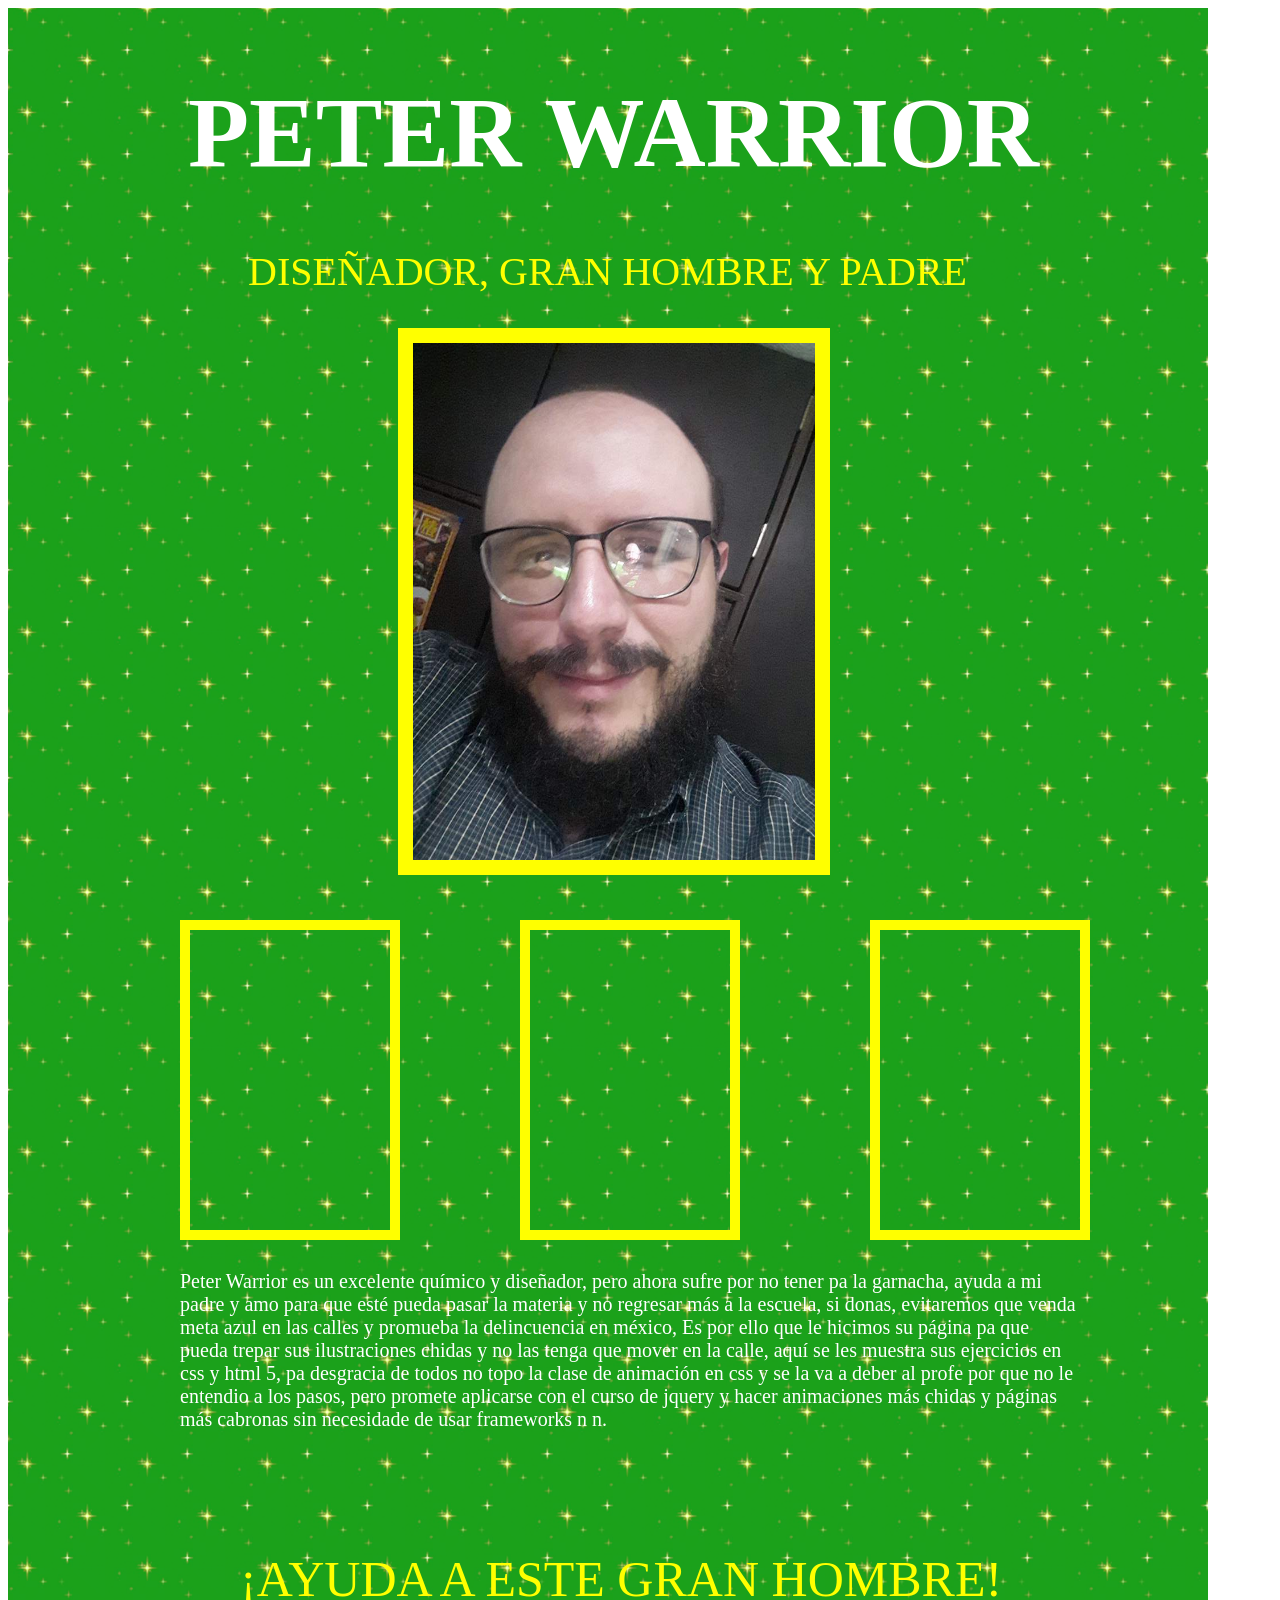
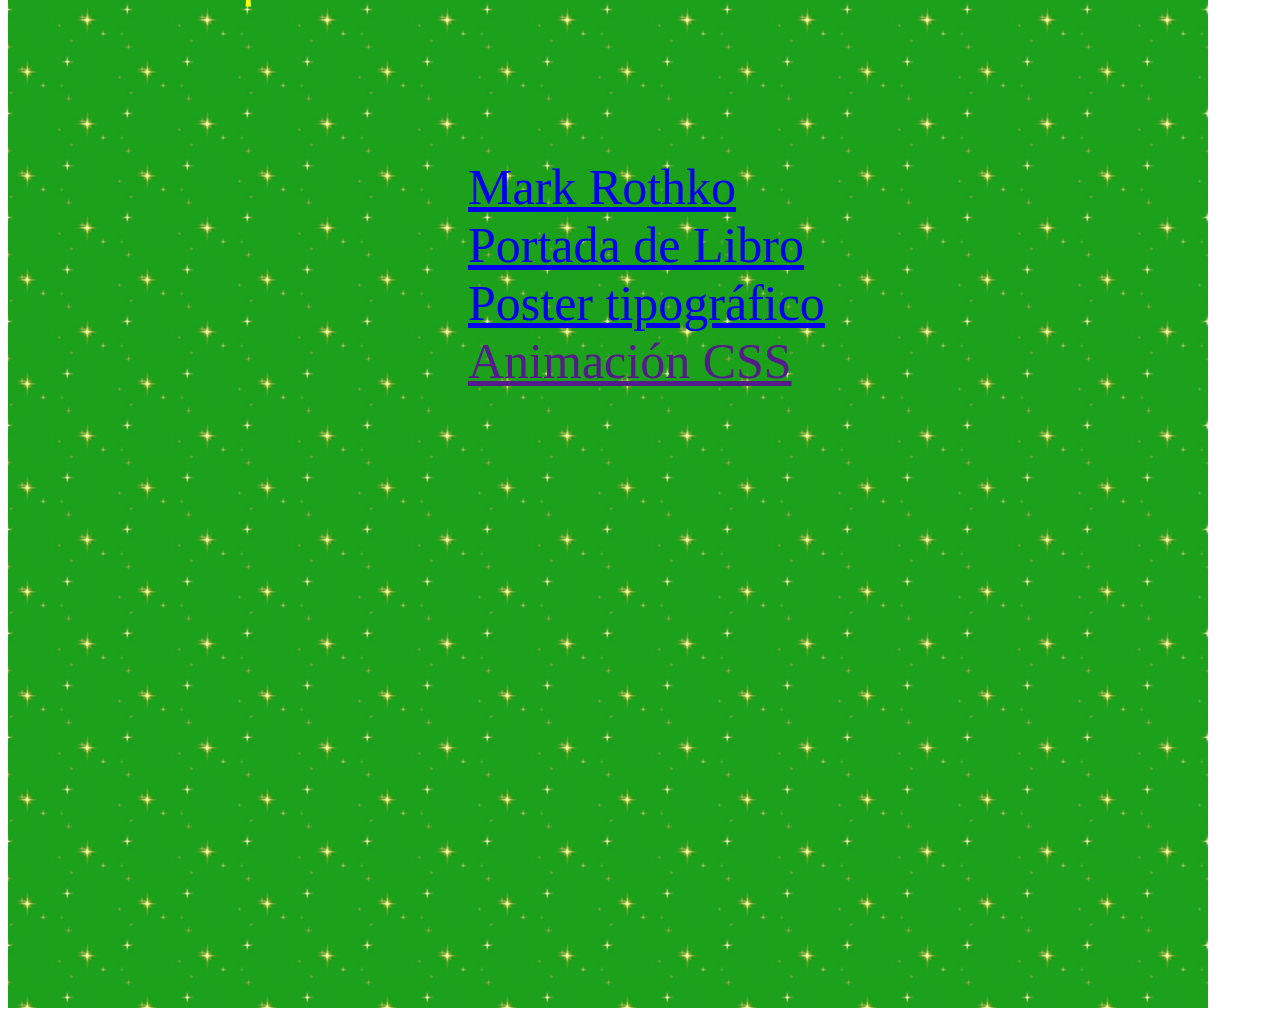
<file: index.html>
<!DOCTYPE html>

	<html>

	<head>

		<title>HORROR MUSEUM</title>
		<meta charset="utf-8">
		<link rel="stylesheet" type="text/css" href="css/styles.css">

	</head>

	<body>

		<div class="JEFE1">
		<div class="PETERTEXT"><p>DISEÑADOR, GRAN HOMBRE Y PADRE</p></div>
		<div class="PETER"></div>
		<div class="CONTENEDOR"></div>

			<h1 class="h1">PETER WARRIOR</h1>
				<ul class="BOX1">
					<li> <a href="01/rothko.html">Mark Rothko</a> </li>
					<li> <a href="02/portada.html"> Portada de Libro </a></li>
					<li> <a href="03/typo.html"> Poster tipográfico </a></li>
					<li> <a href=""> Animación CSS </a></li>
				</ul>

			</div>


			<div class="box1"></div>
			<div class="box2"></div>
			<div class="box3"></div>
			<div class="box4"><p>Peter Warrior es un excelente químico y diseñador, pero ahora sufre por no tener pa la garnacha, ayuda a mi padre y amo para que esté pueda pasar la materia y no regresar más a la escuela, si donas, evitaremos que venda meta azul en las calles y promueba la delincuencia en méxico, Es por ello que le hicimos su página pa que pueda trepar sus ilustraciones chidas y no las tenga que mover en la calle, aquí se les muestra sus ejercicios en css y html 5, pa desgracia de todos no topo la clase de animación en css y se la va a deber al profe por que no le entendio a los pasos, pero promete aplicarse con el curso de jquery y hacer animaciones más chidas y páginas más cabronas sin necesidade de usar frameworks n n.</p></div>

			<div class="PETA">¡AYUDA A ESTE GRAN HOMBRE!</div>


			</div>
	</body>


</html>
</file>
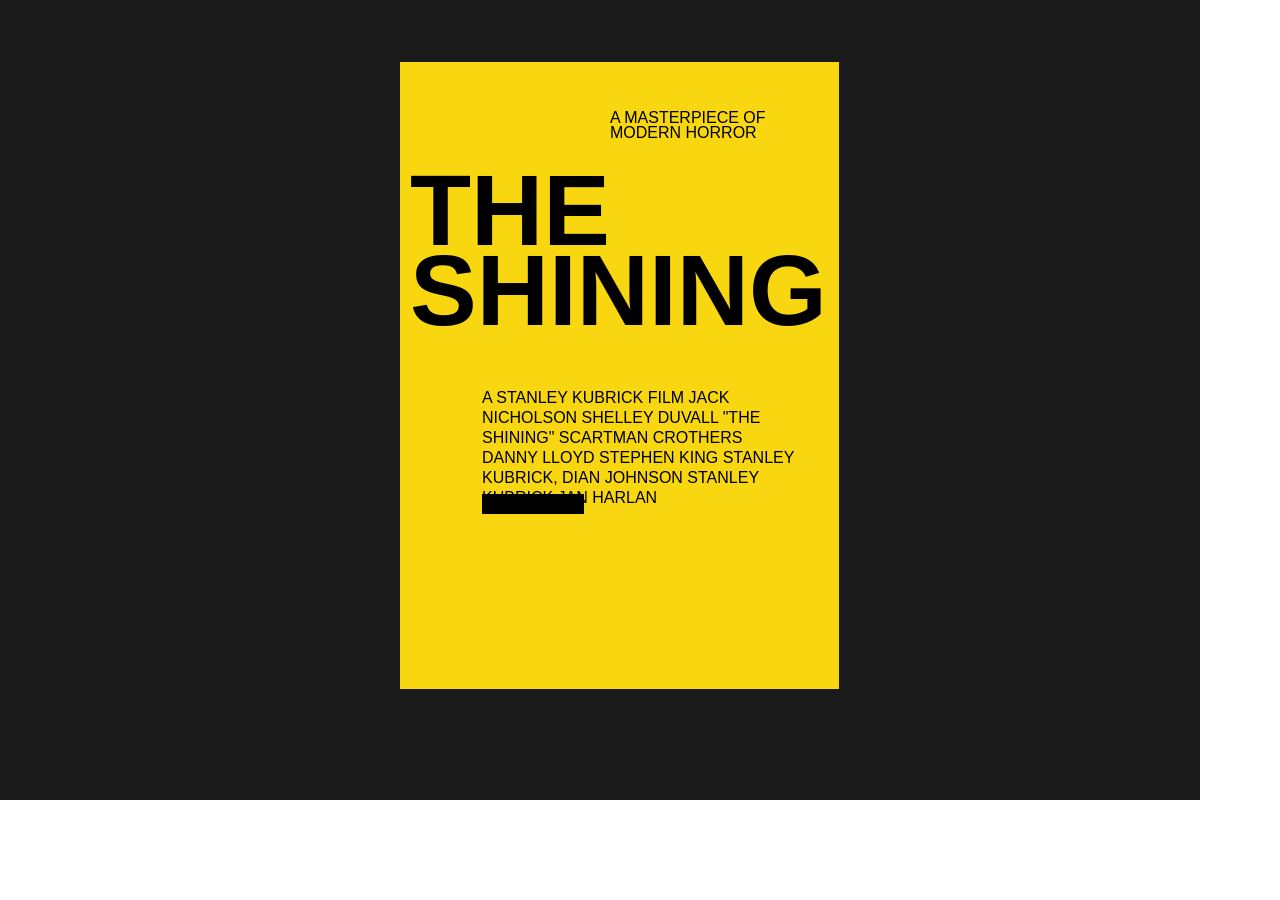
<file: 03/typo.html>
<!DOCTYPE html>

<html>

	<head>

		<title>TYPO WORLD</title>
		<meta charset="utf-8">
		<link rel="stylesheet" type="text/css" href="css/haisenberg.css">

	</head>

	<body>

		<div class="ROGUE1"></div>

		<div class="AGUILA1"></div>

		<div class="AGUILA2">
			<p>THE SHINING</p>
		</div>

		<div class="AGUILA3">
			
			<p>A MASTERPIECE OF MODERN HORROR</p>

		</div>

		<div class="AGUILA4">
			
			<p>
				A STANLEY KUBRICK FILM
				JACK NICHOLSON SHELLEY DUVALL "THE SHINING"
				SCARTMAN CROTHERS DANNY LLOYD STEPHEN KING
				STANLEY KUBRICK, DIAN JOHNSON STANLEY KUBRICK
				JAN HARLAN

			</p>


		</div>

		<div class="AGUILA5"></div>
		<div class="AGUILA6"></div>
		<div class="AGUILA7"></div>
		<div class="AGUILA8"></div>

		</div>

		</div>

	</body>

</html>
</file>
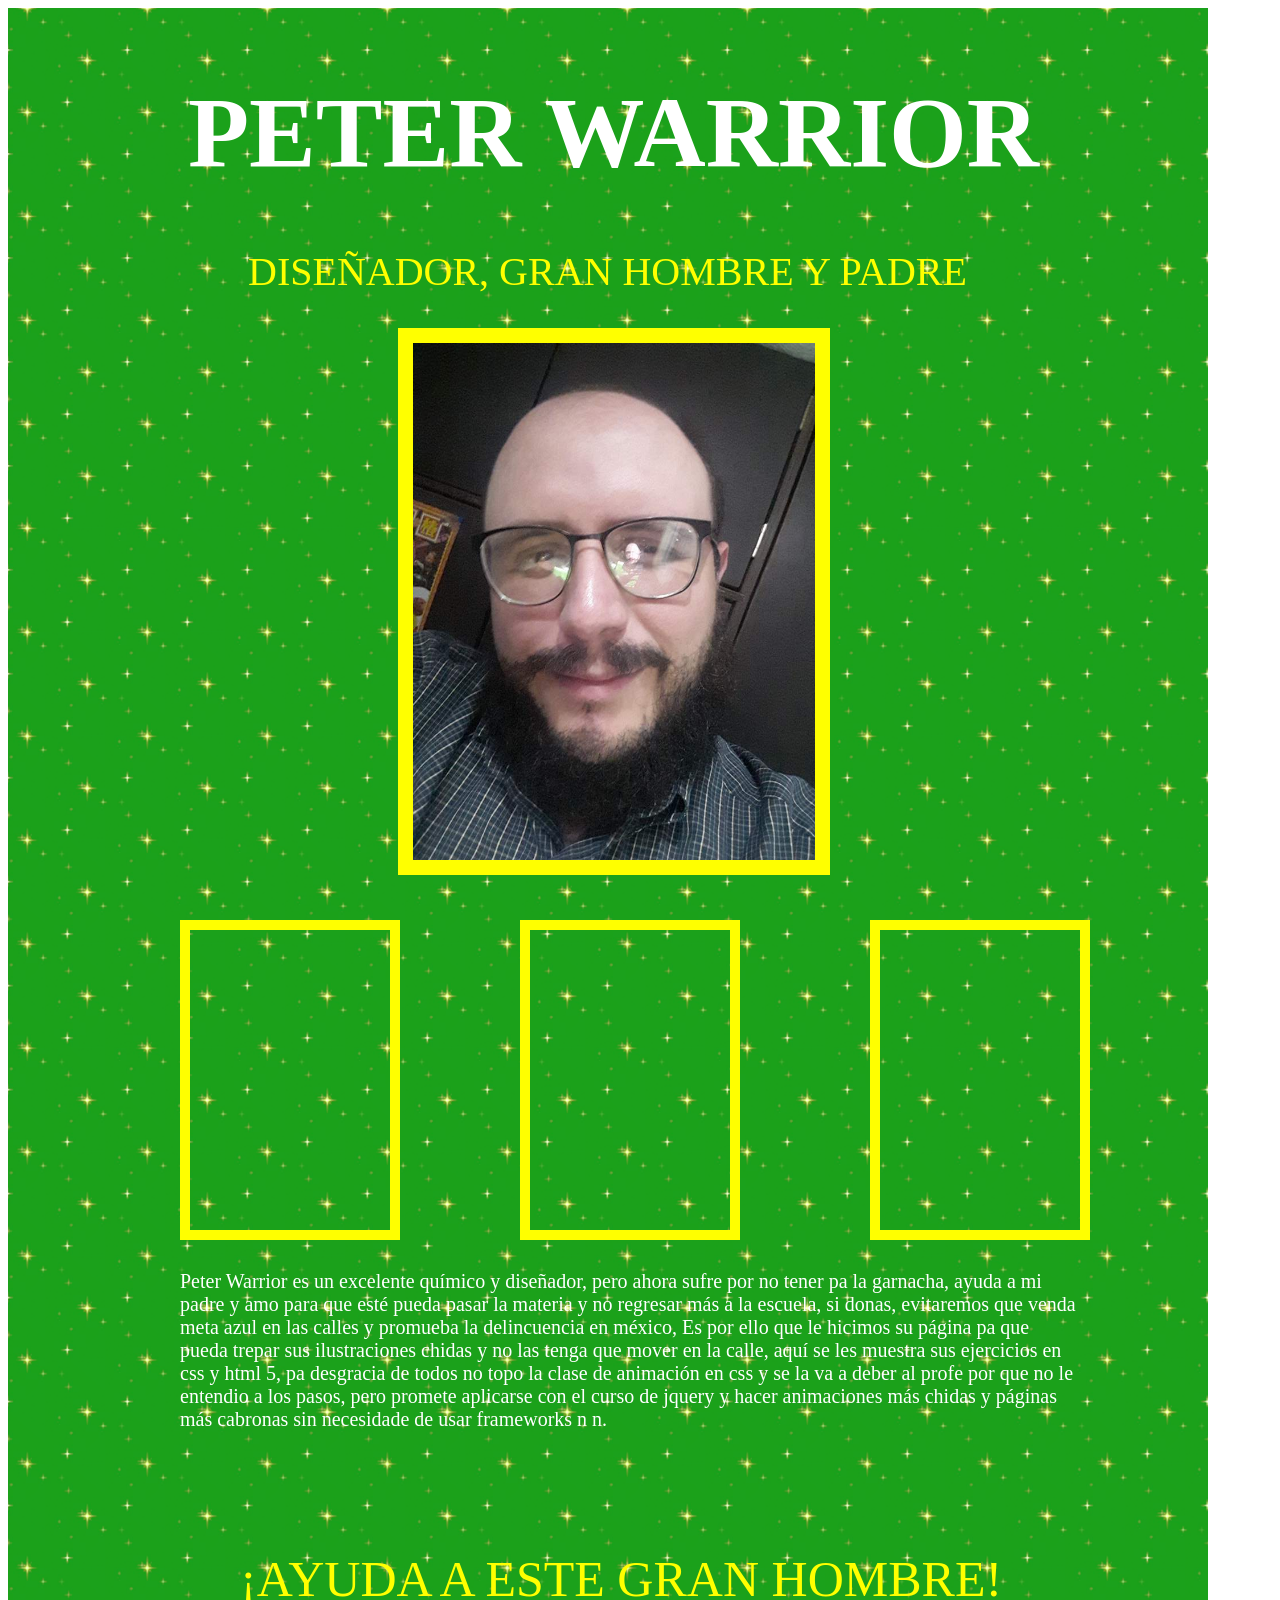
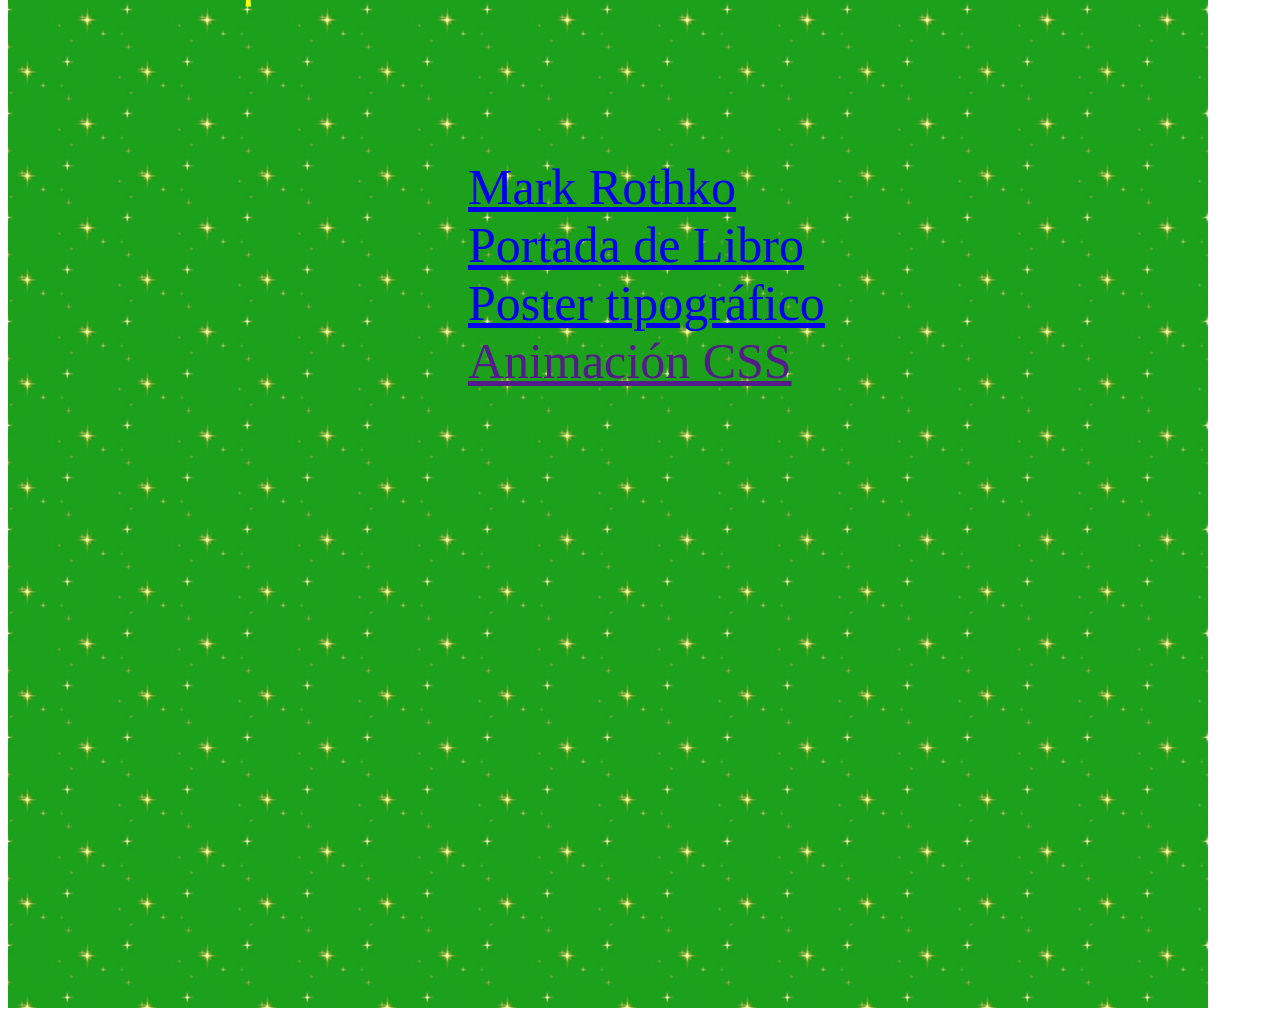
<file: FINAL/homehome.html>
<!DOCTYPE html>

	<html>

	<head>

		<title>HORROR MUSEUM</title>
		<meta charset="utf-8">
		<link rel="stylesheet" type="text/css" href="css/styles.css">

	</head>

	<body>

		<div class="JEFE1">
		<div class="PETERTEXT"><p>DISEÑADOR, GRAN HOMBRE Y PADRE</p></div>
		<div class="PETER"></div>
		<div class="CONTENEDOR"></div>

			<h1 class="h1">PETER WARRIOR</h1>
				<ul class="BOX1">
					<li> <a href="01/rothko.html">Mark Rothko</a> </li>
					<li> <a href="02/portada.html"> Portada de Libro </a></li>
					<li> <a href="03/typo.html"> Poster tipográfico </a></li>
					<li> <a href=""> Animación CSS </a></li>
				</ul>

			</div>


			<div class="box1"></div>
			<div class="box2"></div>
			<div class="box3"></div>
			<div class="box4"><p>Peter Warrior es un excelente químico y diseñador, pero ahora sufre por no tener pa la garnacha, ayuda a mi padre y amo para que esté pueda pasar la materia y no regresar más a la escuela, si donas, evitaremos que venda meta azul en las calles y promueba la delincuencia en méxico, Es por ello que le hicimos su página pa que pueda trepar sus ilustraciones chidas y no las tenga que mover en la calle, aquí se les muestra sus ejercicios en css y html 5, pa desgracia de todos no topo la clase de animación en css y se la va a deber al profe por que no le entendio a los pasos, pero promete aplicarse con el curso de jquery y hacer animaciones más chidas y páginas más cabronas sin necesidade de usar frameworks n n.</p></div>

			<div class="PETA">¡AYUDA A ESTE GRAN HOMBRE!</div>


			</div>
	</body>


</html>
</file>
<file: css/styles.css>
.JEFE1{

position: relative;
background: red;
width: 1200px;
height: 2600px;
background: url(../img/backgroundpeter.png);
background-position: repeat;
background-size: 10%;

}

.BOX1 {
	position: absolute;
	top:1700px;
	left: 420px;
	list-style:none;
	font-size: 50px;

	}

.CONTENEDOR {

	position: absolute;
}

.h1{

position: absolute;
left: 180px;
color: #ffffff;
font-size: 100px;
justify-content: center;
font font-weight: bolder;

}

.PETERTEXT{

position: absolute;
left: 240px;
top: 200px;
color: yellow;
justify-content: center;
font-family: Comic Sans MS;
font-size: 40px;


}

.PETER{
	position: absolute;
	width: 402px;
	height: 517px;
	top:320px;
	left: 390px;
	background: url(../img/petwhite.jpeg);
	background-size: 410px;
	background-repeat: no-repeat;
	border: 15px solid yellow;
}

.box1 {

	position: absolute;
	display: inline-block;
	width: 200px;
	height: 300px;
	left: 180px;
	top: 920px;
	border: 10px solid yellow;
}

.box2 {

	position: absolute;
	display: inline-block;
	width: 200px;
	height: 300px;
	left: 520px;
	top: 920px;
	border: 10px solid yellow;
}

.box3 {

	position: absolute;
	display: inline-block;
	width: 200px;
	height: 300px;
	left: 870px;
	top: 920px;
	border: 10px solid yellow;
}

.box4{

	position: absolute;
	width: 900px;
	height: 500px;
	left: 180px;
	top: 1250px;
	font-family: Comic Sans MS;
	font-size: 20px;
	color: #ffffff;

}

.PETA{

position: absolute;
left: 240px;
top: 1550px;
color: yellow;
justify-content: center;
font-family: Comic Sans MS;
font-size: 50px;

}
</file>
<file: 03/css/haisenberg.css>
* {

	padding: 0px;
	margin:  0px;
}

.ROGUE1{

	position: fixed;
	background:#1a1a1a;
	width: 1200px;
	height: 800px;




}

.AGUILA1 {

position: absolute;
background:#f8d710;
justify-content: center;
width:439px;
height: 627px;
left: 400px;
top: 62px;
bottom: 110px;


}

.AGUILA2 {

	position: absolute;
	color: #000000;
	width: 207px;
	height: 238px;
	top: 170px;
	left:410px;
	font-family: Helvetica Neue,Helvetica,Arial,sans-serif;
	font-size: 100px;
	line-height: 80px;
	font-weight: 300px;
	font-weight: 900;

	


	
}

.AGUILA3 {

	position: absolute;
	color: #000000;
	width: 200px;
	height: 238px;
	left: 610px;
	top: 110px;
	font-family: Helvetica Neue,Helvetica,Arial,sans-serif;
	font size: 50px;
	line-height: 15px;
	font-weight: normal;
	
}

.AGUILA4 {

	position: absolute;
	color: #000000;
	width: 315px;
	height: 89px;
	left: 482px;
	top: 388px;
	font-family: Helvetica Neue,Helvetica,Arial,sans-serif;
	font size: 6px;
	line-height: 20px;
	font-weight: lighter;
	
}

.AGUILA5 {

	position: absolute;
	background: #000000;
	color: white;
	width: 102px;
	height: 20px;
	left: 482px;
	top: 494px;


	
}

.AGUILA6{


	
}
</file>
<file: FINAL/css/styles.css>
.JEFE1{

position: relative;
background: red;
width: 1200px;
height: 2600px;
background: url(../img/backgroundpeter.png);
background-position: repeat;
background-size: 10%;

}

.BOX1 {
	position: absolute;
	top:1700px;
	left: 420px;
	list-style:none;
	font-size: 50px;

	}

.CONTENEDOR {

	position: absolute;
}

.h1{

position: absolute;
left: 180px;
color: #ffffff;
font-size: 100px;
justify-content: center;
font font-weight: bolder;

}

.PETERTEXT{

position: absolute;
left: 240px;
top: 200px;
color: yellow;
justify-content: center;
font-family: Comic Sans MS;
font-size: 40px;


}

.PETER{
	position: absolute;
	width: 402px;
	height: 517px;
	top:320px;
	left: 390px;
	background: url(../img/petwhite.jpeg);
	background-size: 410px;
	background-repeat: no-repeat;
	border: 15px solid yellow;
}

.box1 {

	position: absolute;
	display: inline-block;
	width: 200px;
	height: 300px;
	left: 180px;
	top: 920px;
	border: 10px solid yellow;
}

.box2 {

	position: absolute;
	display: inline-block;
	width: 200px;
	height: 300px;
	left: 520px;
	top: 920px;
	border: 10px solid yellow;
}

.box3 {

	position: absolute;
	display: inline-block;
	width: 200px;
	height: 300px;
	left: 870px;
	top: 920px;
	border: 10px solid yellow;
}

.box4{

	position: absolute;
	width: 900px;
	height: 500px;
	left: 180px;
	top: 1250px;
	font-family: Comic Sans MS;
	font-size: 20px;
	color: #ffffff;

}

.PETA{

position: absolute;
left: 240px;
top: 1550px;
color: yellow;
justify-content: center;
font-family: Comic Sans MS;
font-size: 50px;

}
</file>
